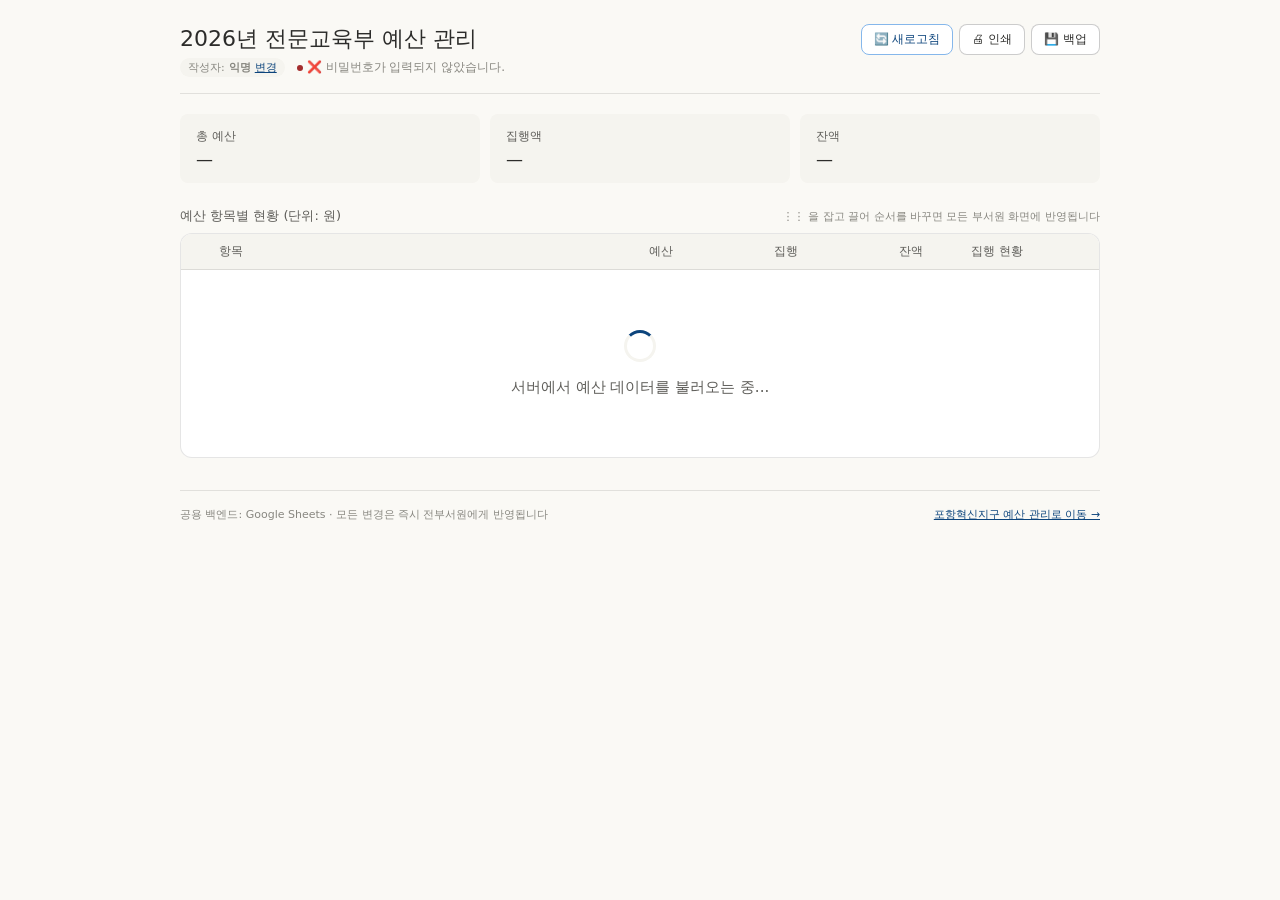
<file: index.html>
<!DOCTYPE html>
<html lang="ko">
<head>
<meta charset="UTF-8">
<meta name="viewport" content="width=device-width, initial-scale=1.0">
<title>2026년 전문교육부 예산 관리 (공용)</title>
<link rel="stylesheet" href="assets/budget.css?v=3">
</head>
<body>
<div class="loading-overlay" id="loading">⟳ 서버와 동기화 중...</div>

<div class="page-container">
  <div class="page-header">
    <div class="header-left">
      <div class="page-title"><span data-year>2026</span>년 전문교육부 예산 관리</div>
      <div class="page-subtitle">
        <span class="author-badge">작성자: <strong id="author-display">—</strong>
          <button class="link-btn" onclick="changeAuthor()">변경</button>
        </span>
        <span class="sync-info">
          <span class="sync-dot" id="sync-dot"></span>
          <span id="sync-text">—</span>
        </span>
      </div>
    </div>
    <div class="header-right">
      <button class="hdr-btn primary" onclick="fetchData()">🔄 새로고침</button>
      <button class="hdr-btn" onclick="window.print()">🖨 인쇄</button>
      <button class="hdr-btn" onclick="exportBackup()">💾 백업</button>
    </div>
  </div>

  <div class="summary-grid" id="summary">
    <div class="metric"><div class="metric-label">총 예산</div><div class="metric-value">—</div></div>
    <div class="metric"><div class="metric-label">집행액</div><div class="metric-value">—</div></div>
    <div class="metric"><div class="metric-label">잔액</div><div class="metric-value">—</div></div>
  </div>

  <div class="section-title" style="display:flex;justify-content:space-between;align-items:center;">
    <span>예산 항목별 현황 (단위: 원)</span>
    <span class="section-hint">⋮⋮ 을 잡고 끌어 순서를 바꾸면 모든 부서원 화면에 반영됩니다</span>
  </div>
  <div class="tbl-wrap">
    <div class="tbl-head">
      <div class="row-grid">
        <div class="th"></div>
        <div class="th">항목</div>
        <div class="th r">예산</div>
        <div class="th r">집행</div>
        <div class="th r">잔액</div>
        <div class="th c">집행 현황</div>
        <div class="th"></div>
      </div>
    </div>
    <div id="items-list">
      <div class="initial-loader">
        <div class="spinner"></div>
        <div>서버에서 예산 데이터를 불러오는 중...</div>
      </div>
    </div>
  </div>

  <div class="page-footer">
    <span>공용 백엔드: Google Sheets · 모든 변경은 즉시 전부서원에게 반영됩니다</span>
    <a class="link-btn" style="font-size:11px" href="pohang/">포항혁신지구 예산 관리로 이동 →</a>
  </div>
</div>

<script src="assets/budget-common.js?v=3"></script>
<script>
/* ============== 이 화면의 설정 ============== */
const FISCAL_YEAR = 2026;   // 회계연도 — 해가 바뀌면 이 숫자만 고치면 제목·백업 파일에 반영됨
const SCRIPT_URL = 'https://script.google.com/macros/s/AKfycbyyLSq5WZcNTl8QTb5ZSTUv_t0-1dEJzHcBtrq2YAoZirziaiPG9Ek0hNtfvDEO1PZ1/exec';
const PROGRAM_NAME = '전문교육부';
const BACKUP_PREFIX = '전문교육부';
const USE_GROUPS = false;
const DESC_PLACEHOLDER = '예: 1분기 실습재료 구매';

/* ============== 항목 목록 (표 하나) ============== */
function renderBody(){
  const box = document.getElementById('items-list');
  if (!items.length) {
    box.innerHTML = `<div class="empty-note" style="padding:30px">예산 항목이 없습니다. Google 시트의 items 탭을 확인하세요.</div>`;
    return;
  }
  box.innerHTML = items.map((it, idx) => renderItemCard(it, idx, '')).join('');
}

startApp();
</script>
</body>
</html>
</file>
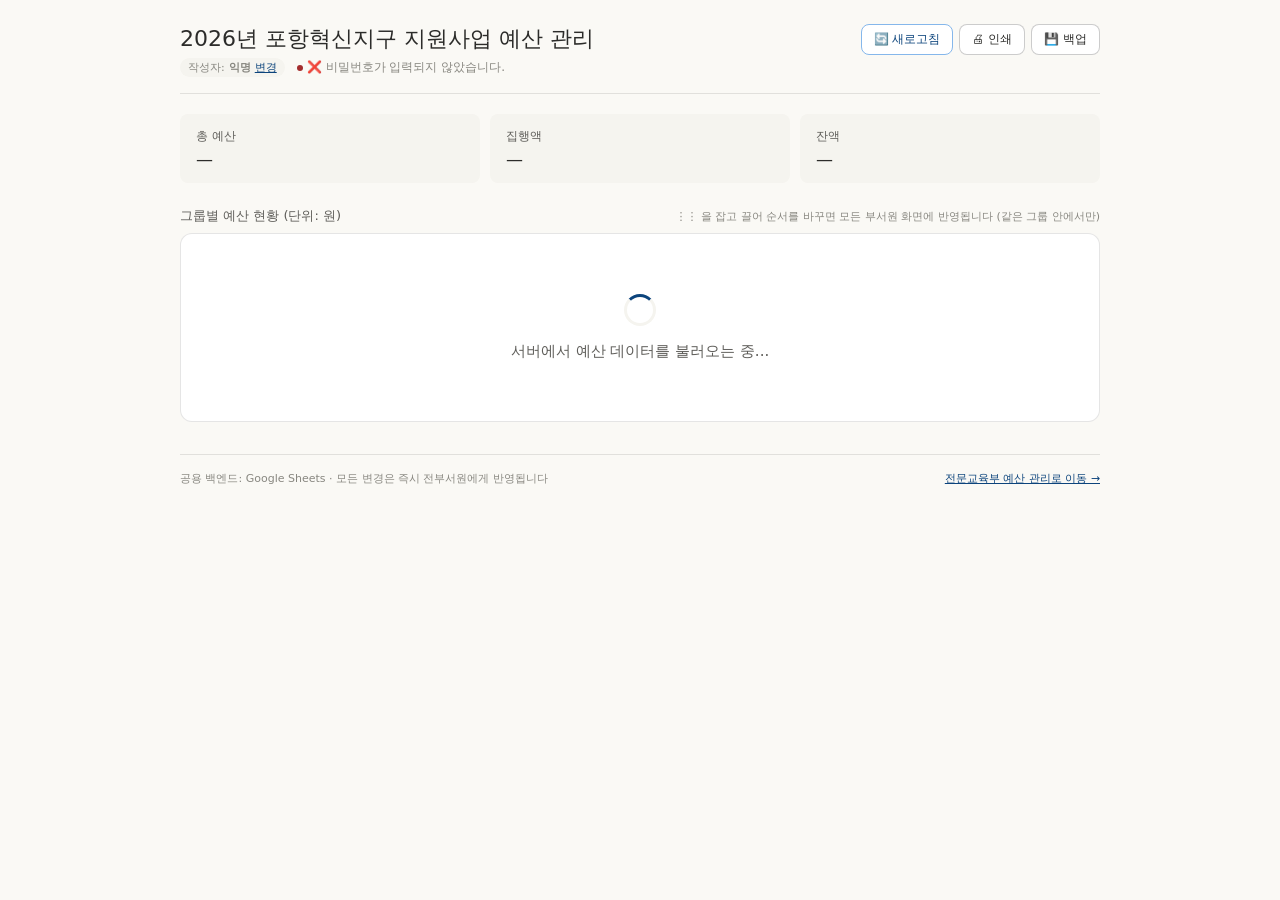
<file: pohang/index.html>
<!DOCTYPE html>
<html lang="ko">
<head>
<meta charset="UTF-8">
<meta name="viewport" content="width=device-width, initial-scale=1.0">
<title>2026년 포항혁신지구 예산 관리</title>
<link rel="stylesheet" href="../assets/budget.css?v=3">
</head>
<body>
<div class="loading-overlay" id="loading">⟳ 서버와 동기화 중...</div>

<div class="page-container">
  <div class="page-header">
    <div class="header-left">
      <div class="page-title"><span data-year>2026</span>년 포항혁신지구 지원사업 예산 관리</div>
      <div class="page-subtitle">
        <span class="author-badge">작성자: <strong id="author-display">—</strong>
          <button class="link-btn" onclick="changeAuthor()">변경</button>
        </span>
        <span class="sync-info">
          <span class="sync-dot" id="sync-dot"></span>
          <span id="sync-text">—</span>
        </span>
      </div>
    </div>
    <div class="header-right">
      <button class="hdr-btn primary" onclick="fetchData()">🔄 새로고침</button>
      <button class="hdr-btn" onclick="window.print()">🖨 인쇄</button>
      <button class="hdr-btn" onclick="exportBackup()">💾 백업</button>
    </div>
  </div>

  <div class="summary-grid" id="summary">
    <div class="metric"><div class="metric-label">총 예산</div><div class="metric-value">—</div></div>
    <div class="metric"><div class="metric-label">집행액</div><div class="metric-value">—</div></div>
    <div class="metric"><div class="metric-label">잔액</div><div class="metric-value">—</div></div>
  </div>

  <div class="section-title" style="display:flex;justify-content:space-between;align-items:center;">
    <span>그룹별 예산 현황 (단위: 원)</span>
    <span class="section-hint">⋮⋮ 을 잡고 끌어 순서를 바꾸면 모든 부서원 화면에 반영됩니다 (같은 그룹 안에서만)</span>
  </div>

  <div id="groups-container">
    <div class="tbl-wrap"><div class="initial-loader">
      <div class="spinner"></div>
      <div>서버에서 예산 데이터를 불러오는 중...</div>
    </div></div>
  </div>

  <div class="page-footer">
    <span>공용 백엔드: Google Sheets · 모든 변경은 즉시 전부서원에게 반영됩니다</span>
    <a class="link-btn" href="../">전문교육부 예산 관리로 이동 →</a>
  </div>
</div>

<script src="../assets/budget-common.js?v=3"></script>
<script>
/* ============== 이 화면의 설정 ============== */
const FISCAL_YEAR = 2026;   // 회계연도 — 해가 바뀌면 이 숫자만 고치면 제목·백업 파일에 반영됨
const SCRIPT_URL = 'https://script.google.com/macros/s/AKfycbx4_EY-ErQtDK2U7ibZ7ufgrQJZ72gnD2tflnYP7RgedTEM4ov4eUPvTzCHYtWQ8xBQRA/exec';
const PROGRAM_NAME = '포항혁신지구 지원사업';
const BACKUP_PREFIX = '포항혁신지구';
const USE_GROUPS = true;
const DESC_PLACEHOLDER = '예: 3회 전공 방과후';

/* ============== 그룹별 항목 목록 ============== */
function renderBody(){
  const box = document.getElementById('groups-container');
  if (!items.length) {
    box.innerHTML = `<div class="tbl-wrap"><div class="empty-note" style="padding:30px">예산 항목이 없습니다. Google 시트의 items 탭을 확인하세요.</div></div>`;
    return;
  }
  box.innerHTML = groups.map(g => {
    const list = groupItems(g.id);
    if (!list.length) return '';
    const b = groupBudget(g.id), u = groupUsed(g.id), rem = b - u;
    const gp = pct(u, b), gcls = sc(u, b);
    return `<section class="group-section">
      <div class="group-header">
        <div class="group-title-row">
          <div class="group-name">${esc(g.name)}</div>
          <div class="group-pct">집행률 ${gp}%</div>
        </div>
        <div class="group-stats">
          <div class="group-stat"><span class="lbl">예산</span><span class="val">${fmt(b)}</span></div>
          <div class="group-stat"><span class="lbl">집행</span><span class="val">${fmt(u)}</span></div>
          <div class="group-stat"><span class="lbl">잔액</span><span class="val ${gcls}">${fmt(rem)}</span></div>
        </div>
        <div class="group-bar"><div class="group-bar-fill ${gcls}" style="width:${Math.min(gp,100)}%"></div></div>
      </div>
      <div class="tbl-wrap group-tbl">
        <div class="tbl-head">
          <div class="row-grid">
            <div class="th"></div><div class="th">항목</div>
            <div class="th r">예산</div><div class="th r">집행</div><div class="th r">잔액</div>
            <div class="th c">집행 현황</div><div class="th"></div>
          </div>
        </div>
        <div>${list.map((it, idx) => renderItemCard(it, idx, g.id)).join('')}</div>
      </div>
    </section>`;
  }).join('');
}

startApp();
</script>
</body>
</html>
</file>
<file: assets/budget.css>
/* 예산 관리 화면 공용 스타일 — 전문교육부(index.html)·포항(pohang/index.html)이 함께 씁니다. */
:root {
  --font-sans: -apple-system, BlinkMacSystemFont, 'Pretendard', 'Noto Sans KR', 'Malgun Gothic', system-ui, sans-serif;

  --color-background-primary: #ffffff;
  --color-background-secondary: #f5f4ef;
  --color-background-tertiary: #faf9f5;
  --color-background-info: #E6F1FB;
  --color-background-success: #E1F5EE;
  --color-background-danger: #FCEBEB;

  --color-text-primary: #2C2C2A;
  --color-text-secondary: #5F5E5A;
  --color-text-tertiary: #888780;
  --color-text-info: #0C447C;
  --color-text-success: #0F6E56;
  --color-text-danger: #A32D2D;

  --color-border-tertiary: rgba(0,0,0,0.1);
  --color-border-secondary: rgba(0,0,0,0.2);
  --color-border-info: #85B7EB;
  --color-border-success: #9FE1CB;
  --color-border-danger: #F09595;

  --border-radius-md: 8px;
  --border-radius-lg: 12px;
}

@media (prefers-color-scheme: dark) {
  :root {
    --color-background-primary: #1e1e1c;
    --color-background-secondary: #2a2a28;
    --color-background-tertiary: #161614;
    --color-background-info: #0C447C;
    --color-background-success: #085041;
    --color-background-danger: #501313;

    --color-text-primary: #f0efe9;
    --color-text-secondary: #b4b2a9;
    --color-text-tertiary: #888780;
    --color-text-info: #B5D4F4;
    --color-text-success: #9FE1CB;
    --color-text-danger: #F09595;

    --color-border-tertiary: rgba(255,255,255,0.12);
    --color-border-secondary: rgba(255,255,255,0.22);
  }
  body { background: #161614; }
}

* { box-sizing: border-box; margin: 0; padding: 0; }
html, body { min-height: 100vh; }
body {
  font-family: var(--font-sans);
  font-size: 15px;
  color: var(--color-text-primary);
  background: var(--color-background-tertiary);
  padding: 24px 16px 48px;
}

.page-container { max-width: 920px; margin: 0 auto; }

.page-header {
  display: flex;
  justify-content: space-between;
  align-items: flex-start;
  margin-bottom: 1.25rem;
  padding-bottom: 1rem;
  border-bottom: 0.5px solid var(--color-border-tertiary);
  gap: 12px;
}
.header-left { flex: 1; min-width: 0; }
.page-title { font-size: 22px; font-weight: 500; }
.page-subtitle {
  font-size: 12px;
  color: var(--color-text-tertiary);
  margin-top: 4px;
  display: flex;
  gap: 12px;
  flex-wrap: wrap;
  align-items: center;
}
.sync-info { display: inline-flex; align-items: center; gap: 4px; }
.sync-dot { width: 6px; height: 6px; border-radius: 50%; background: var(--color-text-success); }
.sync-dot.loading { background: #BA7517; animation: pulse 1s infinite; }
.sync-dot.error { background: var(--color-text-danger); }
@keyframes pulse { 50% { opacity: 0.3; } }

.author-badge {
  display: inline-flex; align-items: center; gap: 4px;
  background: var(--color-background-secondary);
  padding: 2px 8px;
  border-radius: 10px;
  font-size: 11px;
}
.link-btn {
  background: none; border: none; font-family: inherit;
  color: var(--color-text-info); cursor: pointer; font-size: 11px;
  padding: 0; text-decoration: underline;
}

.header-right { display: flex; gap: 6px; flex-wrap: wrap; }
.hdr-btn {
  font-size: 12px; padding: 6px 12px;
  border: 0.5px solid var(--color-border-secondary);
  border-radius: var(--border-radius-md);
  background: var(--color-background-primary);
  color: var(--color-text-primary);
  cursor: pointer; font-family: inherit; white-space: nowrap;
}
.hdr-btn:hover { background: var(--color-background-secondary); }
.hdr-btn.primary {
  color: var(--color-text-info);
  border-color: var(--color-border-info);
}
.hdr-btn.primary:hover { background: var(--color-background-info); }

.summary-grid { display: grid; grid-template-columns: repeat(3,1fr); gap: 10px; margin-bottom: 1.5rem; }
.metric { background: var(--color-background-secondary); border-radius: var(--border-radius-md); padding: 14px 16px; }
.metric-label { font-size: 12px; color: var(--color-text-secondary); margin-bottom: 4px; }
.metric-value { font-size: 17px; font-weight: 500; }
.metric-value.success { color: var(--color-text-success); }
.metric-value.danger  { color: var(--color-text-danger); }

.section-title { font-size: 13px; font-weight: 500; color: var(--color-text-secondary); margin-bottom: 8px; }
.tbl-wrap { border: 0.5px solid var(--color-border-tertiary); border-radius: var(--border-radius-lg); overflow: hidden; background: var(--color-background-primary); }

.row-grid { display: grid; grid-template-columns: 20px 1fr 135px 125px 125px 140px 18px; align-items: center; }
.tbl-head { background: var(--color-background-secondary); border-bottom: 0.5px solid var(--color-border-tertiary); }
.tbl-head .row-grid { padding: 9px 14px; }
.th { font-size: 12px; font-weight: 500; color: var(--color-text-secondary); padding: 0 4px; }
.th.r { text-align: right; }
.th.c { text-align: center; }

.item-card { border-bottom: 0.5px solid var(--color-border-tertiary); }
.item-card:last-child { border-bottom: none; }
.item-row { padding: 10px 14px; cursor: pointer; user-select: none; }
.item-row:hover { background: var(--color-background-secondary); }
.item-card.dragging { opacity: 0.35; }
.item-card.drag-over > .item-row { box-shadow: inset 0 3px 0 var(--color-border-info); background: var(--color-background-info); }
.item-drag-handle { cursor: grab; color: var(--color-text-tertiary); text-align: center; font-size: 14px; user-select: none; line-height: 1; }
.item-drag-handle:active { cursor: grabbing; }
.item-drag-handle:hover { color: var(--color-text-primary); }
.section-hint { font-size: 11px; color: var(--color-text-tertiary); font-weight: 400; }

.cell { padding: 0 4px; font-size: 12px; }
.cell.r { text-align: right; }
.cell.name { font-weight: 500; font-size: 13px; overflow: hidden; text-overflow: ellipsis; white-space: nowrap; }
.cell.ok   { color: var(--color-text-success); font-weight: 500; }
.cell.warn { color: #BA7517; font-weight: 500; }
.cell.over { color: var(--color-text-danger); font-weight: 500; }

.bar-cell { padding: 0 4px; }
.bar-stack { height: 11px; border-radius: 5px; overflow: hidden; background: var(--color-background-secondary); }
.bar-fill { height: 100%; transition: width 0.3s; }
.bar-fill.ok   { background: #1D9E75; }
.bar-fill.warn { background: #BA7517; }
.bar-fill.over { background: #E24B4A; }
.bar-pct { font-size: 11px; color: var(--color-text-tertiary); text-align: center; margin-top: 2px; }

.arrow { font-size: 12px; color: var(--color-text-tertiary); text-align: center; transition: transform 0.2s; }
.arrow.open { transform: rotate(180deg); }

.item-body { border-top: 0.5px solid var(--color-border-tertiary); padding: 12px 14px; cursor: default; background: var(--color-background-tertiary); }

.exec-list-header, .exec-row {
  display: grid;
  grid-template-columns: 100px 1fr 130px 90px 110px;
  gap: 8px;
  align-items: center;
  padding: 8px 8px;
}
.exec-list-header { font-size: 12px; font-weight: 500; color: var(--color-text-secondary); border-bottom: 0.5px solid var(--color-border-tertiary); padding: 6px 8px; }
.exec-list-header .r { text-align: right; }
.exec-list-header .c { text-align: center; }

.exec-row { font-size: 13px; border-bottom: 0.5px solid var(--color-border-tertiary); background: var(--color-background-primary); border-radius: var(--border-radius-md); margin-top: 4px; }
.exec-date { color: var(--color-text-secondary); }
.exec-amt { text-align: right; font-weight: 500; }
.exec-author { font-size: 11px; color: var(--color-text-tertiary); text-align: center; }
.exec-actions { text-align: right; }
.exec-row.pending { opacity: 0.55; }
.pending-note { font-size: 11px; color: var(--color-text-tertiary); }

.btn-act { font-size: 12px; padding: 3px 8px; border-radius: var(--border-radius-md); background: none; cursor: pointer; white-space: nowrap; font-family: inherit; }
.btn-edit   { color: var(--color-text-info);     border: 0.5px solid var(--color-border-info); }
.btn-edit:hover   { background: var(--color-background-info); }
.btn-del    { color: var(--color-text-danger);   border: 0.5px solid var(--color-border-danger); margin-left: 4px; }
.btn-del:hover    { background: var(--color-background-danger); }
.btn-save   { color: var(--color-text-success);  border: 0.5px solid var(--color-border-success); }
.btn-save:hover   { background: var(--color-background-success); }
.btn-cancel { color: var(--color-text-secondary); border: 0.5px solid var(--color-border-secondary); margin-left: 4px; }
.btn-cancel:hover { background: var(--color-background-secondary); }

.edit-full-row { grid-column: 1 / -1; display: grid; grid-template-columns: 100px 1fr 130px 90px 110px; gap: 8px; align-items: center; padding: 8px 8px; border-bottom: 0.5px solid var(--color-border-tertiary); background: var(--color-background-primary); border-radius: var(--border-radius-md); margin-top: 4px; }
.edit-full-row input { font-size: 13px; padding: 5px 7px; border: 0.5px solid var(--color-border-secondary); border-radius: var(--border-radius-md); background: var(--color-background-primary); color: var(--color-text-primary); width: 100%; font-family: inherit; }
.edit-full-row .ph { font-size: 11px; color: var(--color-text-tertiary); text-align: center; }

.add-form-card { background: var(--color-background-secondary); border-radius: var(--border-radius-md); padding: 14px 16px; margin-top: 14px; }
.add-form-title { font-size: 13px; font-weight: 500; color: var(--color-text-primary); margin-bottom: 10px; }
.add-form-grid { display: grid; grid-template-columns: 150px 1fr 150px; gap: 12px; }
.field-group { display: flex; flex-direction: column; }
.field-label { font-size: 12px; color: var(--color-text-secondary); margin-bottom: 5px; }
.field-group input { font-size: 14px; padding: 8px 10px; border: 0.5px solid var(--color-border-secondary); border-radius: var(--border-radius-md); background: var(--color-background-primary); color: var(--color-text-primary); width: 100%; font-family: inherit; }
.add-form-btn-row { display: flex; justify-content: flex-end; margin-top: 12px; }
.add-btn { font-size: 13px; padding: 8px 20px; border: 0.5px solid var(--color-border-secondary); border-radius: var(--border-radius-md); background: var(--color-background-primary); color: var(--color-text-primary); cursor: pointer; font-weight: 500; font-family: inherit; }
.add-btn:hover { background: var(--color-background-info); border-color: var(--color-border-info); color: var(--color-text-info); }

.empty-note { font-size: 13px; color: var(--color-text-tertiary); padding: 8px 4px; text-align: center; }

.page-footer { margin-top: 2rem; padding-top: 1rem; border-top: 0.5px solid var(--color-border-tertiary); font-size: 11px; color: var(--color-text-tertiary); display: flex; justify-content: space-between; gap: 12px; flex-wrap: wrap; }

/* 로딩 오버레이 */
.loading-overlay {
  position: fixed; top: 0; left: 0; right: 0;
  background: var(--color-text-info); color: white;
  text-align: center; padding: 6px; font-size: 12px;
  z-index: 1000; display: none;
}
.loading-overlay.show { display: block; }

/* 초기 로딩 화면 */
.initial-loader {
  text-align: center; padding: 60px 20px;
  color: var(--color-text-secondary);
}
.initial-loader .spinner {
  display: inline-block; width: 32px; height: 32px;
  border: 3px solid var(--color-background-secondary);
  border-top-color: var(--color-text-info);
  border-radius: 50%; animation: spin 0.8s linear infinite;
  margin-bottom: 12px;
}
@keyframes spin { to { transform: rotate(360deg); } }

/* 인쇄 */
@media print {
  @page { size: A4 portrait; margin: 8mm 8mm; }
  body { background: white !important; padding: 0 !important; font-size: 9pt; }
  .loading-overlay, .header-right, .page-footer, .item-body, .add-form-card, .arrow, .item-drag-handle, .section-hint { display: none !important; }
  .page-header { margin-bottom: 6pt; padding-bottom: 4pt; }
  .page-title { font-size: 13pt; }
  .page-subtitle { font-size: 8pt; }
  .summary-grid { gap: 5pt; margin-bottom: 8pt; }
  .metric { padding: 5pt 7pt; background: #f2f1ec !important; border: 0.5pt solid #ccc; -webkit-print-color-adjust: exact; print-color-adjust: exact; }
  .metric-label { font-size: 7.5pt; }
  .metric-value { font-size: 10.5pt; }
  .tbl-wrap { border: 0.5pt solid #999 !important; }
  .row-grid { grid-template-columns: minmax(0, 1fr) 78pt 72pt 72pt 92pt !important; }
  .tbl-head .row-grid { padding: 4pt 6pt; background: #f2f1ec !important; -webkit-print-color-adjust: exact; print-color-adjust: exact; }
  .tbl-head .row-grid > .th:first-child,
  .tbl-head .row-grid > .th:last-child { display: none !important; }
  .th { font-size: 7.5pt !important; }
  .item-row { padding: 3.5pt 6pt !important; cursor: default; }
  .cell { font-size: 8.5pt !important; min-width: 0; }
  .cell.name { font-size: 8.5pt !important; }
  .bar-stack { height: 5pt !important; background: #e4e2dd !important; -webkit-print-color-adjust: exact; print-color-adjust: exact; }
  .bar-fill { -webkit-print-color-adjust: exact; print-color-adjust: exact; }
  .bar-fill.ok { background: #1D9E75 !important; }
  .bar-fill.warn { background: #BA7517 !important; }
  .bar-fill.over { background: #E24B4A !important; }
  .bar-pct { font-size: 6.5pt !important; }
}
/* 그룹 구분 */
.group-section { margin-bottom: 24px; }
.group-header {
  background: var(--color-background-secondary);
  border: 0.5px solid var(--color-border-tertiary); border-bottom: none;
  border-top-left-radius: var(--border-radius-lg); border-top-right-radius: var(--border-radius-lg);
  padding: 14px 16px 12px;
}
.group-title-row { display: flex; justify-content: space-between; align-items: baseline; margin-bottom: 8px; }
.group-name { font-size: 15px; font-weight: 500; }
.group-pct { font-size: 12px; color: var(--color-text-secondary); }
.group-stats { display: grid; grid-template-columns: repeat(3, 1fr); gap: 12px; margin-bottom: 8px; }
.group-stat { font-size: 12px; }
.group-stat .lbl { color: var(--color-text-secondary); margin-right: 6px; }
.group-stat .val { font-weight: 500; }
.group-stat .val.ok { color: var(--color-text-success); }
.group-stat .val.warn { color: #BA7517; }
.group-stat .val.over { color: var(--color-text-danger); }
.group-bar { height: 6px; border-radius: 3px; overflow: hidden; background: var(--color-background-primary); }
.group-bar-fill { height: 100%; transition: width 0.3s; }
.group-bar-fill.ok { background: #1D9E75; }
.group-bar-fill.warn { background: #BA7517; }
.group-bar-fill.over { background: #E24B4A; }
.tbl-wrap.group-tbl { border-top-left-radius: 0; border-top-right-radius: 0; }
.page-footer a.link-btn { font-size: 11px; }
@media print {
  .group-section { margin-bottom: 8pt; page-break-inside: avoid; }
  .group-header { padding: 5pt 7pt; background: #f2f1ec !important; -webkit-print-color-adjust: exact; print-color-adjust: exact; }
  .group-name { font-size: 10pt; }
  .group-pct, .group-stat { font-size: 8pt; }
  .group-stats { margin-bottom: 3pt; }
  .group-bar { height: 4pt; background: #e4e2dd !important; -webkit-print-color-adjust: exact; print-color-adjust: exact; }
  .group-bar-fill { -webkit-print-color-adjust: exact; print-color-adjust: exact; }
}
</file>
